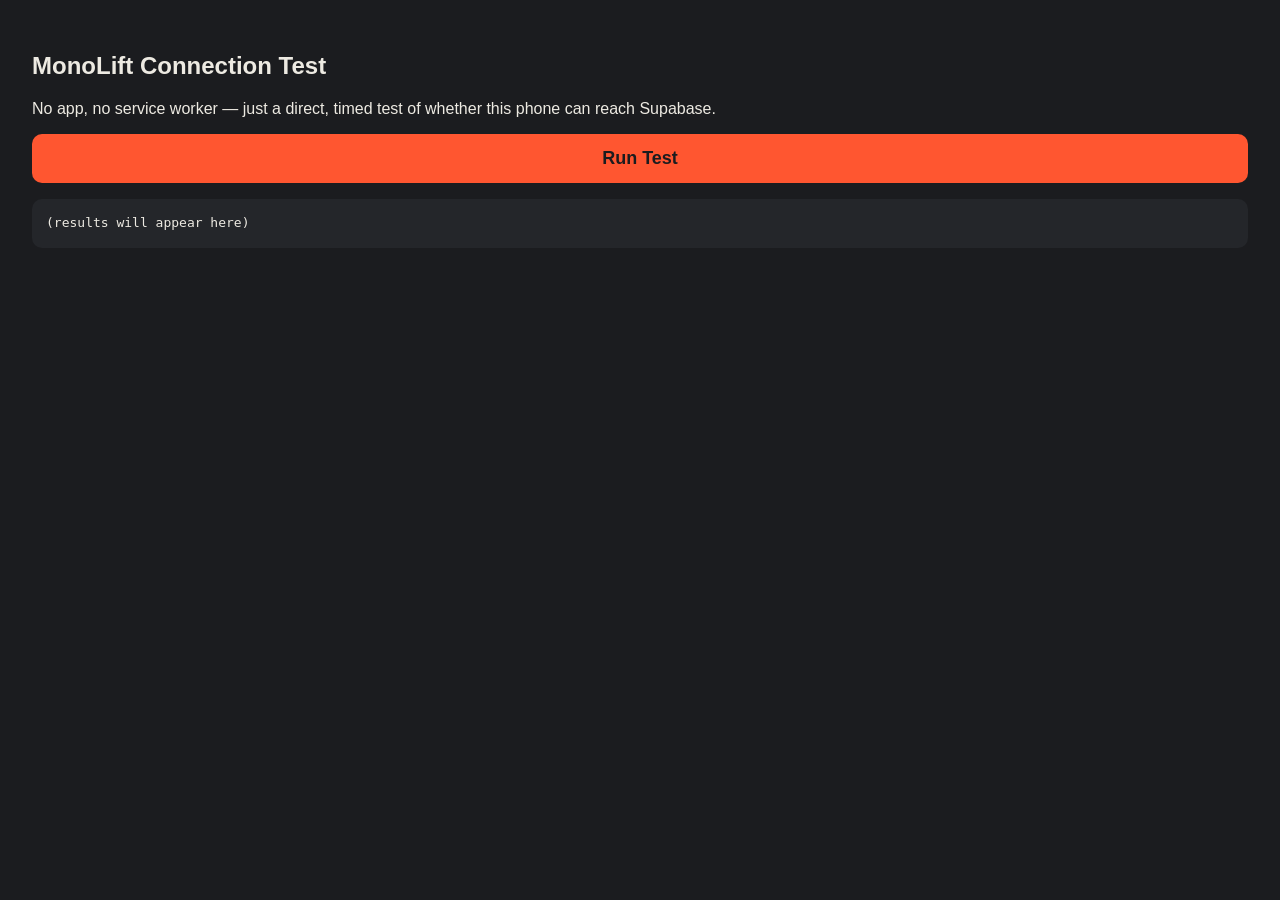
<file: diagnostic.html>
<!DOCTYPE html>
<html>
<head>
<meta charset="UTF-8">
<meta name="viewport" content="width=device-width, initial-scale=1">
<title>Connection Test</title>
<style>
  body{ font-family: -apple-system, sans-serif; background:#1B1C1F; color:#EDEAE2; padding:24px; }
  button{ font-size:18px; padding:14px 24px; background:#FF5630; color:#1B1C1F; border:none; border-radius:10px; font-weight:600; width:100%; }
  pre{ background:#24262A; padding:14px; border-radius:10px; margin-top:16px; white-space:pre-wrap; font-size:13px; line-height:1.6; }
  .elapsed{ font-family: monospace; color:#8C8E94; margin-top:10px; }
</style>
</head>
<body>
<h2>MonoLift Connection Test</h2>
<p>No app, no service worker — just a direct, timed test of whether this phone can reach Supabase.</p>
<button id="runBtn">Run Test</button>
<div class="elapsed" id="elapsed"></div>
<pre id="output">(results will appear here)</pre>

<script>
const output = document.getElementById('output');
const elapsedEl = document.getElementById('elapsed');
const SUPABASE_URL = "https://oqajekhazitovcjlosxj.supabase.co";
const KEY = "sb_publishable_H4_nr-Zn_EOManvs156_nw_ayd-vbns";

document.getElementById('runBtn').onclick = async () => {
  output.textContent = "Starting...";
  const start = Date.now();
  const timer = setInterval(() => {
    elapsedEl.textContent = ((Date.now() - start) / 1000).toFixed(1) + "s elapsed";
  }, 100);

  const controller = new AbortController();
  const timeoutId = setTimeout(() => controller.abort(), 15000); // hard 15s cap, no infinite hang

  try {
    const res = await fetch(`${SUPABASE_URL}/rest/v1/`, {
      method: "GET",
      headers: { "apikey": KEY },
      signal: controller.signal
    });
    clearTimeout(timeoutId);
    clearInterval(timer);
    const text = await res.text();
    output.textContent = "SUCCESS\nStatus: " + res.status + "\nTime: " + ((Date.now() - start) / 1000).toFixed(2) + "s\n\nBody:\n" + text.slice(0, 300);
  } catch (e) {
    clearTimeout(timeoutId);
    clearInterval(timer);
    if (e.name === "AbortError") {
      output.textContent = "TIMED OUT after 15 seconds.\nThe request never got a response at all — this points to a network-level block, not an app bug.";
    } else {
      output.textContent = "ERROR (failed fast, " + ((Date.now() - start) / 1000).toFixed(2) + "s)\n" + e.name + ": " + e.message;
    }
  }
};
</script>
</body>
</html>
</file>
